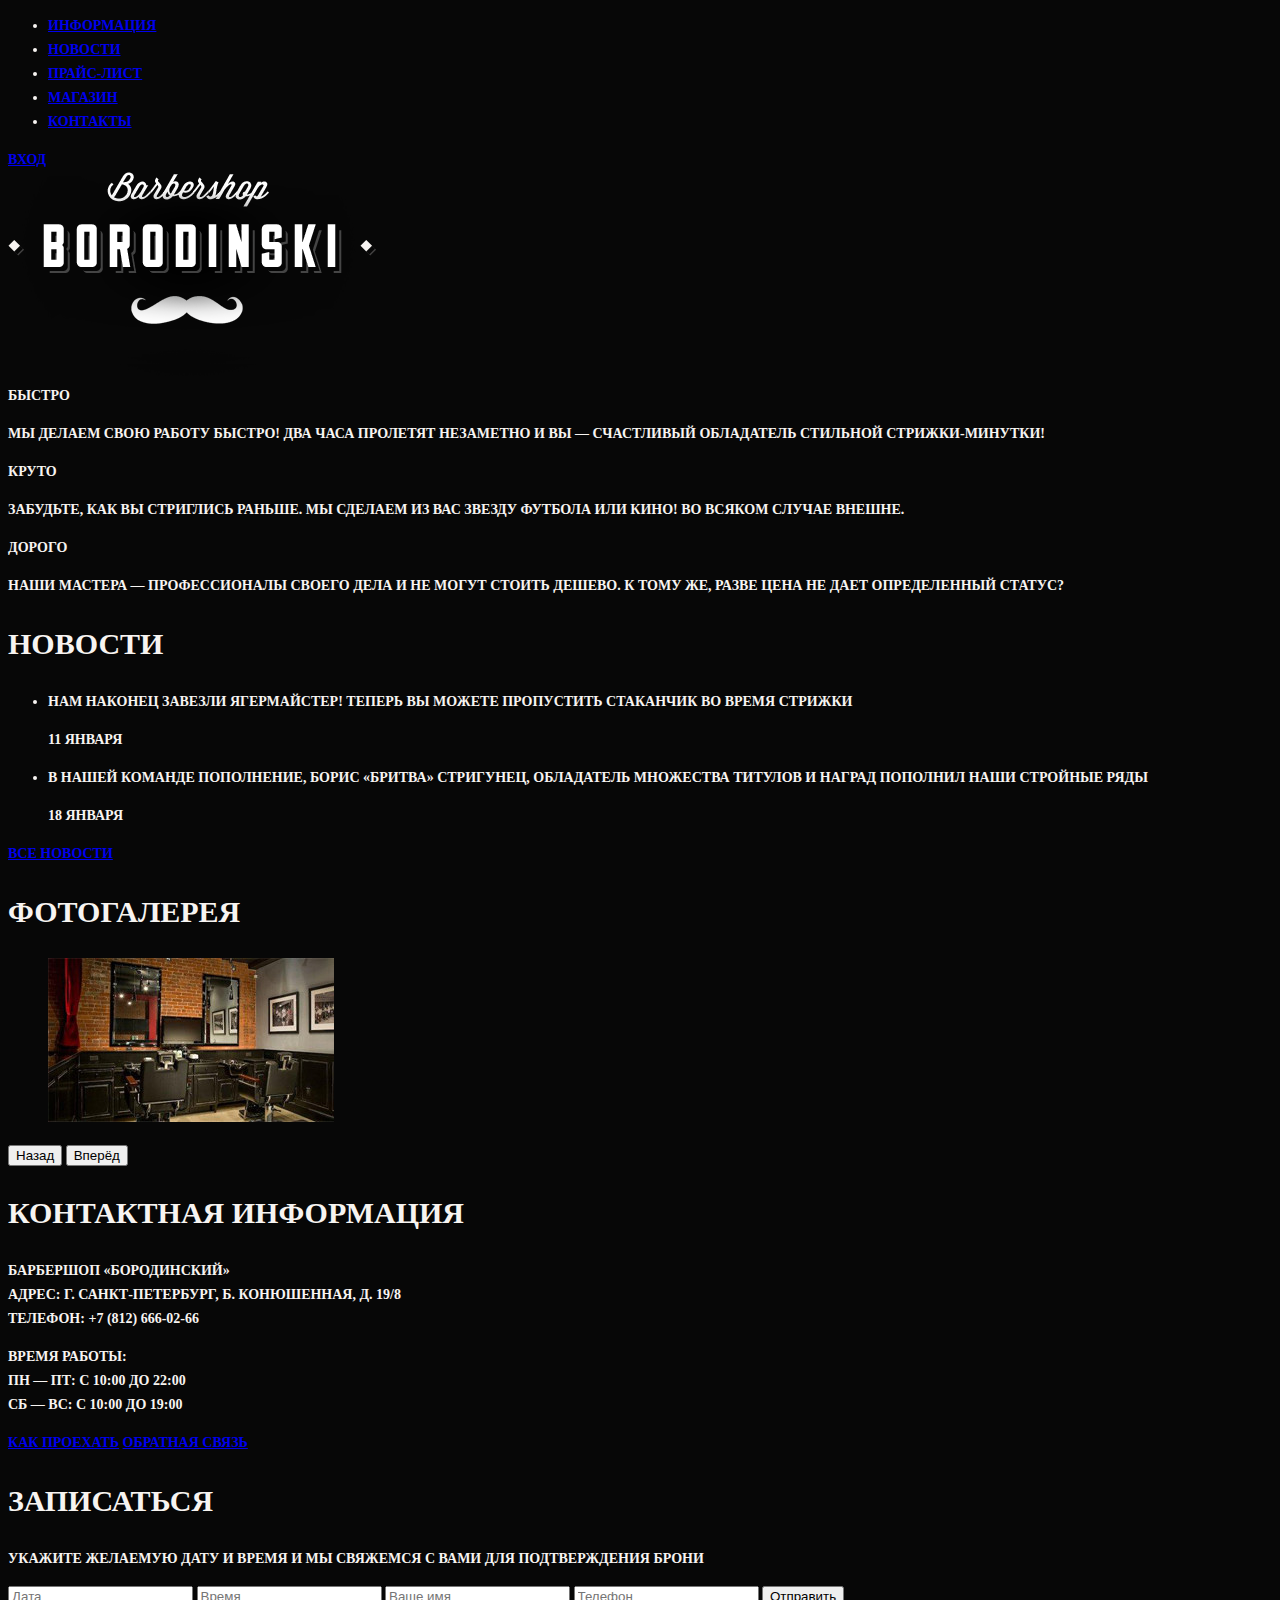
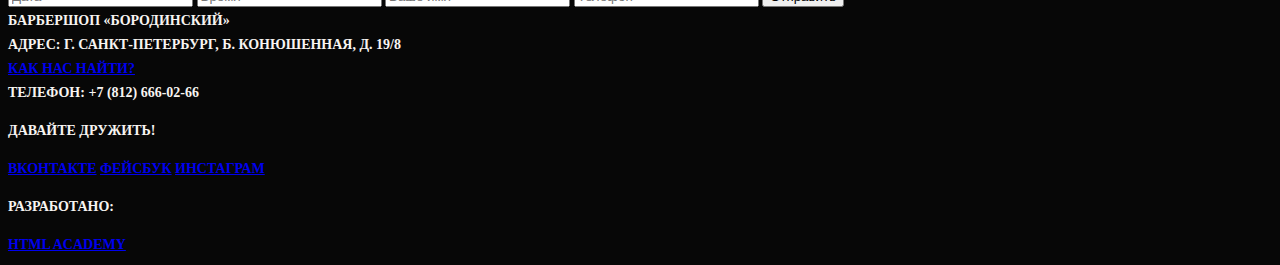
<file: index.html>
<!DOCTYPE html>
<html lang="ru">
  <head>
    <meta charset="utf-8">
    <title>Барбершоп «Бородинский»</title>
    <link rel="stylesheet" href="css/style.css" type="text/css">
  </head>
  <body>
    <header class="main-header">
      <div class="container">
        <nav class="main-navigation">
          <ul>
            <li>
              <a href="#">Информация</a>
            </li>
            <li>
              <a href="#">Новости</a>
            </li>
            <li>
              <a href="#">Прайс-лист</a>
            </li>
            <li>
              <a href="#">Магазин</a>
            </li>
            <li>
              <a href="#">Контакты</a>
            </li>
          </ul>
        </nav>
        <div class="user-block">
          <a class="login" href="#">Вход</a>
        </div>
      </div>
    </header>
    <main class="container">
      <div class="index-logo">
        <img src="img/borodinski-logo.png" width="368" height="204" alt="Бородинский">
      </div>
      <section class="features">
        <div class="features-item">
          <b class="features-name">Быстро</b>
          <p>Мы делаем свою работу быстро! Два часа пролетят незаметно и вы — счастливый обладатель стильной стрижки-минутки!</p>
        </div>
        <div class="features-item">
          <b class="features-name">Круто</b>
          <p>Забудьте, как вы стриглись раньше. Мы сделаем из вас звезду футбола или кино! Во всяком случае внешне.</p>
        </div>
        <div class="features-item">
          <b class="features-name">Дорого</b>
          <p>Наши мастера — профессионалы своего дела и не могут стоить дешево. К тому же, разве цена не дает определенный статус?</p>
        </div>
      </section>
      <div class="index-content">
        <div class="index-content-left">
          <h2 class="index-content-title">Новости</h2>
          <ul class="news-preview">
            <li>
              <p>Нам наконец завезли Ягермайстер! Теперь вы можете пропустить стаканчик во время стрижки</p>
              <time datetime="2016-01-11">11 января</time>
            </li>
            <li>
              <p>В нашей команде пополнение, Борис «Бритва» Стригунец, обладатель множества титулов и наград пополнил наши стройные ряды</p>
              <time datetime="2016-01-18">18 января</time>
            </li>
          </ul>
          <a class="btn" href="#">Все новости</a>
        </div>
        <div class="index-content-right">
          <h2 class="index-content-title">Фотогалерея</h2>
          <div class="gallery">
            <figure class="gallery-content">
              <img src="img/gallery-img.jpg" width="286" height="164" alt="Фотогалерея">
            </figure>
            <button class="btn gallery-prev">Назад</button>
            <button class="btn gallery-next">Вперёд</button>
          </div>
        </div>
      </div>
      <div class="index-content">
        <div class="index-content-left">
          <h2 class="index-content-title">Контактная информация</h2>
          <p>
            Барбершоп «Бородинский»<br>
            Адрес: г. Санкт-Петербург, Б. Конюшенная, д. 19/8<br>
            Телефон: +7 (812) 666-02-66
          </p>
          <p>
            Время работы:<br>
            пн — пт: с 10:00 до 22:00<br>
            сб — вс: с 10:00 до 19:00
          </p>
          <a class="btn" href="#">Как проехать</a>
          <a class="btn" href="#">Обратная связь</a>
        </div>
        <div class="index-content-right">
          <h2 class="index-content-title">Записаться</h2>
          <p>Укажите желаемую дату и время и мы свяжемся с вами для подтверждения брони</p>
          <form class="appointment-form" action="https://echo.htmlacademy.ru" method="post">
            <input type="text" name="date" value="" placeholder="Дата">
            <input type="text" name="time" value="" placeholder="Время">
            <input type="text" name="name" value="" placeholder="Ваше имя">
            <input type="tel" name="phone" value="" placeholder="Телефон">
            <button class="btn" type="submit">Отправить</button>
          </form>
        </div>
      </div>
    </main>
    <footer class="main-footer">
      <div class="container">
        <section class="footer-contacts">
          Барбершоп «Бородинский»<br>
          Адрес: г. Санкт-Петербург, Б. Конюшенная, д. 19/8<br>
          <a href="#">Как нас найти?</a><br>
          Телефон: +7 (812) 666-02-66
        </section>
        <section class="footer-social">
          <p>Давайте дружить!</p>
          <a class="social-btn social-btn-vk" href="#">Вконтакте</a>
          <a class="social-btn social-btn-fb" href="#">Фейсбук</a>
          <a class="social-btn social-btn-inst" href="#">Инстаграм</a>
        </section>
        <section class="footer-copyright">
          <p>Разработано:</p>
          <a class="btn" href="https://htmlacademy.ru">HTML Academy</a>
        </section>
      </div>
    </footer>
  </body>
</html>
</file>
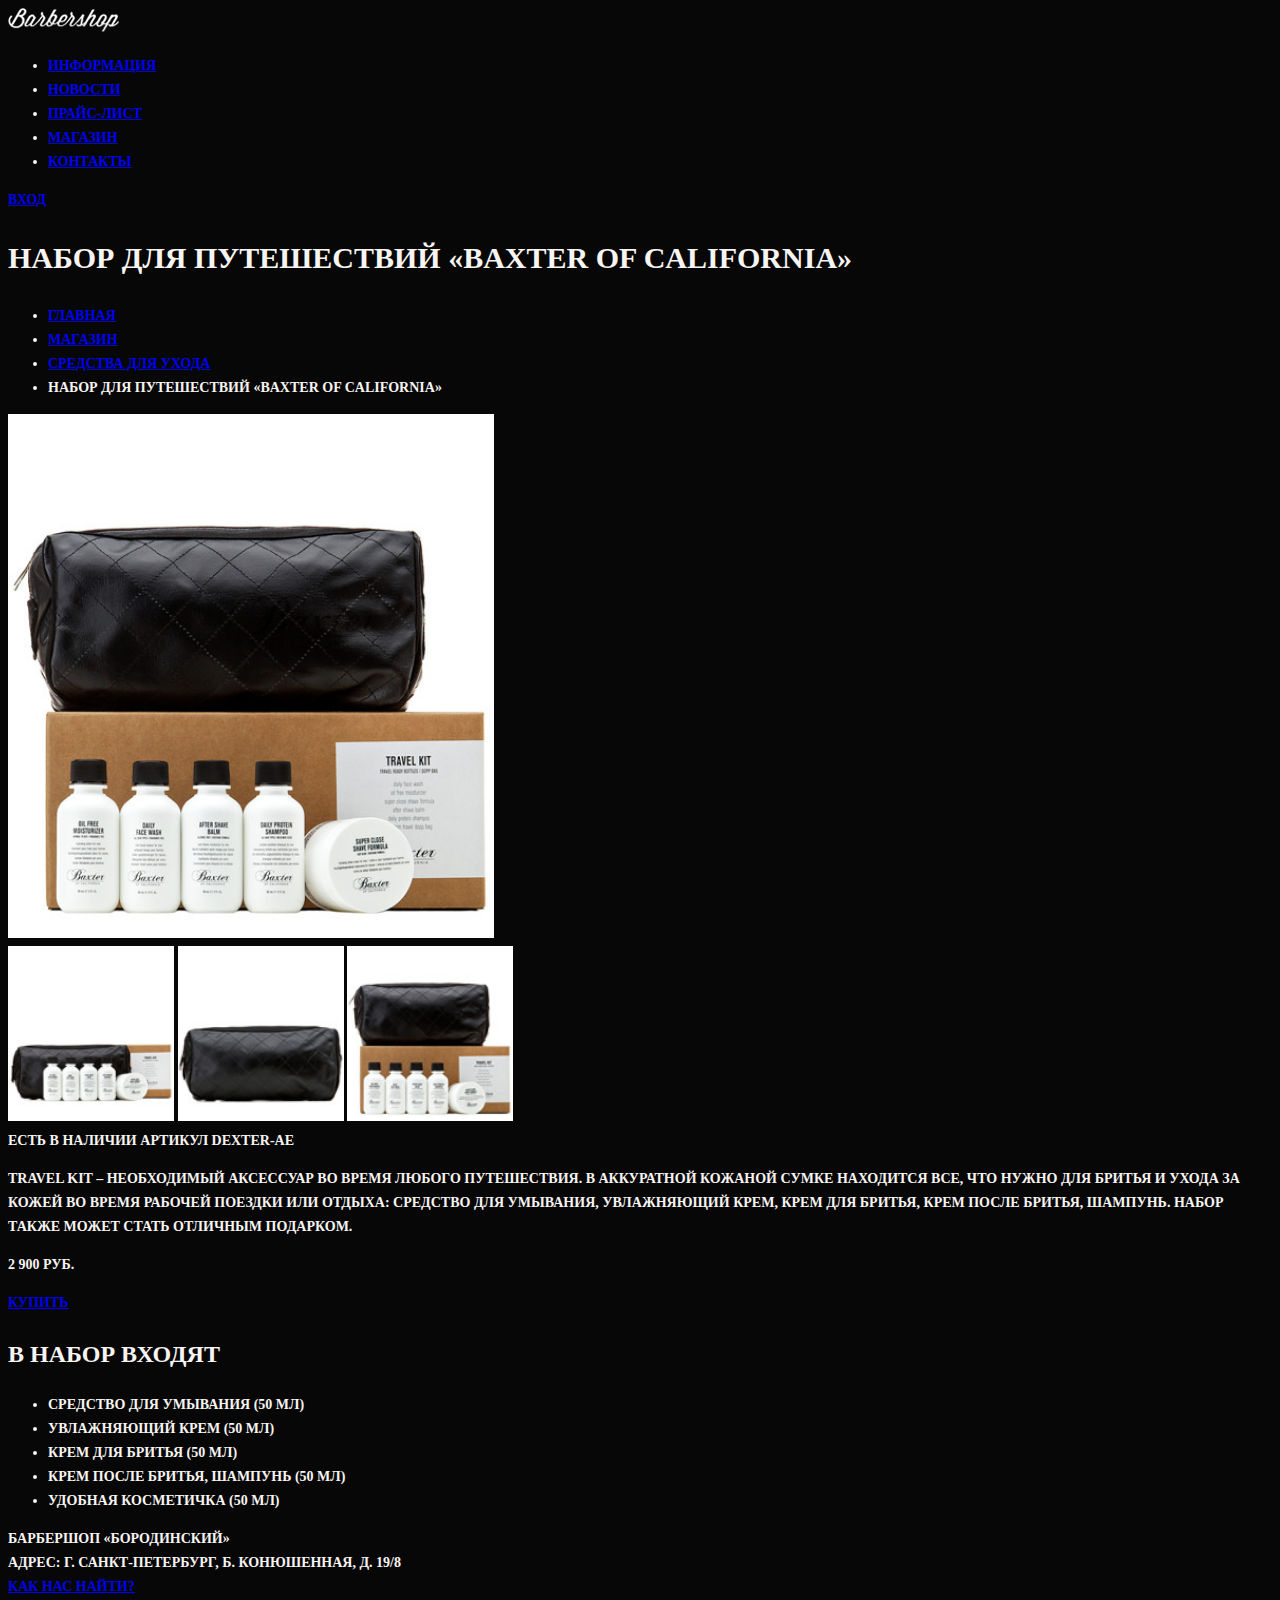
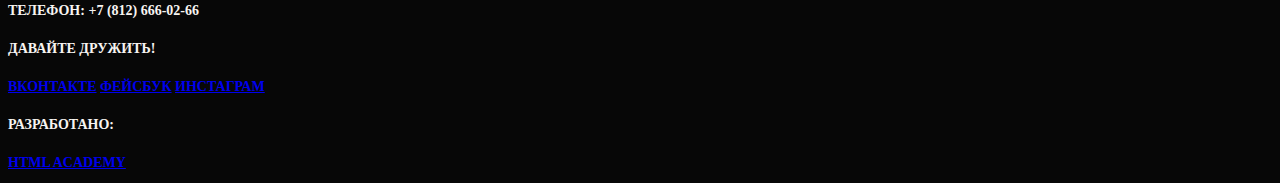
<file: catalog-item.html>
<!DOCTYPE html>
<html lang="ru">
	<head>
		<meta charset="utf-8">
		<title>Набор для путешествий «Baxter of California»</title>
		<link rel="stylesheet" href="css/style.css" type="text/css">
	</head>
	<body>
		<header class="main-header">
			<div class="container">
				<div class="barbershop-logo">
					<img src="img/shop-logo.png" width="111" height="24" alt="logo">
				</div>
				<nav class="main-navigation">
					<ul>
						<li>
							<a href="#">Информация</a>
						</li>
						<li>
							<a href="#">Новости</a>
						</li>
						<li>
							<a href="#">Прайс-лист</a>
						</li>
						<li> 
							<a href="#">Магазин</a>
						</li>
						<li>
							<a href="#">Контакты</a>
						</li>
					</ul>
				</nav>
				<div class="user-block">
					<a class="login" href="#">Вход</a>
				</div>
			</div>
		</header>
		<main class="container">
			<h2>Набор для путешествий «Baxter of California»</h2>
			<div class="breadcrumbs">
				<ul>
					<li>
						<a href="#">Главная</a>
					</li>
					<li>
						<a href="#">Магазин</a>
					</li>
					<li>
						<a href="#">Средства для ухода</a>
					</li>
					<li>
						<span>Набор для путешествий «Baxter of California»</span>
					</li>
				</ul>
			</div>
			<div class="images">
				<div class="image-big">
					<img src="img/item-img-big.jpg" width="486" height="524" alt="Набор для путешествий «Baxter of California»">
				</div>
				<div class="images-small">
					<img src="img/item-img-1.jpg" width="166" height="175" alt="Набор для путешествий «Baxter of California»">
					<img src="img/item-img-2.jpg" width="166" height="175" alt="Набор для путешествий «Baxter of California»">
					<img src="img/item-img-3.jpg" width="166" height="175" alt="Набор для путешествий «Baxter of California»">
				</div>
			</div>
			<div class="item-description">
				<span class="heading">Есть в наличии</span>
				<span class="sign">Артикул dexter-ae</span>
				<p>Travel Kit – необходимый аксессуар во время любого путешествия. В аккуратной кожаной сумке находится все, что нужно для бритья и ухода за кожей во время рабочей поездки или отдыха: средство для умывания, увлажняющий крем, крем для бритья, крем после бритья, шампунь. Набор также может стать отличным подарком.</p>
				<div class="price-block">
						<p>2 900 руб.</p>
						<a href="#">Купить</a>
				</div>
				<h3 class="complectation">В набор входят</h3>
				<ul>
					<li>Средство для умывания (50 мл)</li>
					<li>Увлажняющий крем (50 мл)</li>
					<li>Крем для бритья (50 мл)</li>
					<li>Крем после бритья, шампунь (50 мл)</li>
					<li>Удобная косметичка (50 мл)</li>
				</ul>
			</div>
		</main>
		<footer class="main-footer">
      		<div class="container">
        		<section class="footer-contacts">
         		 	Барбершоп «Бородинский»<br>
         			Адрес: г. Санкт-Петербург, Б. Конюшенная, д. 19/8<br>
          			<a href="#">Как нас найти?</a><br>
          			Телефон: +7 (812) 666-02-66
        		</section>
        		<section class="footer-social">
         		 	<p>Давайте дружить!</p>
          			<a class="social-btn social-btn-vk" href="#">Вконтакте</a>
          			<a class="social-btn social-btn-fb" href="#">Фейсбук</a>
          			<a class="social-btn social-btn-inst" href="#">Инстаграм</a>
        		</section>
        		<section class="footer-copyright">
          			<p>Разработано:</p>
          				<a class="btn" href="https://htmlacademy.ru">HTML Academy</a>
        		</section>
      		</div>
    	</footer>
  	</body>
</html>
</file>
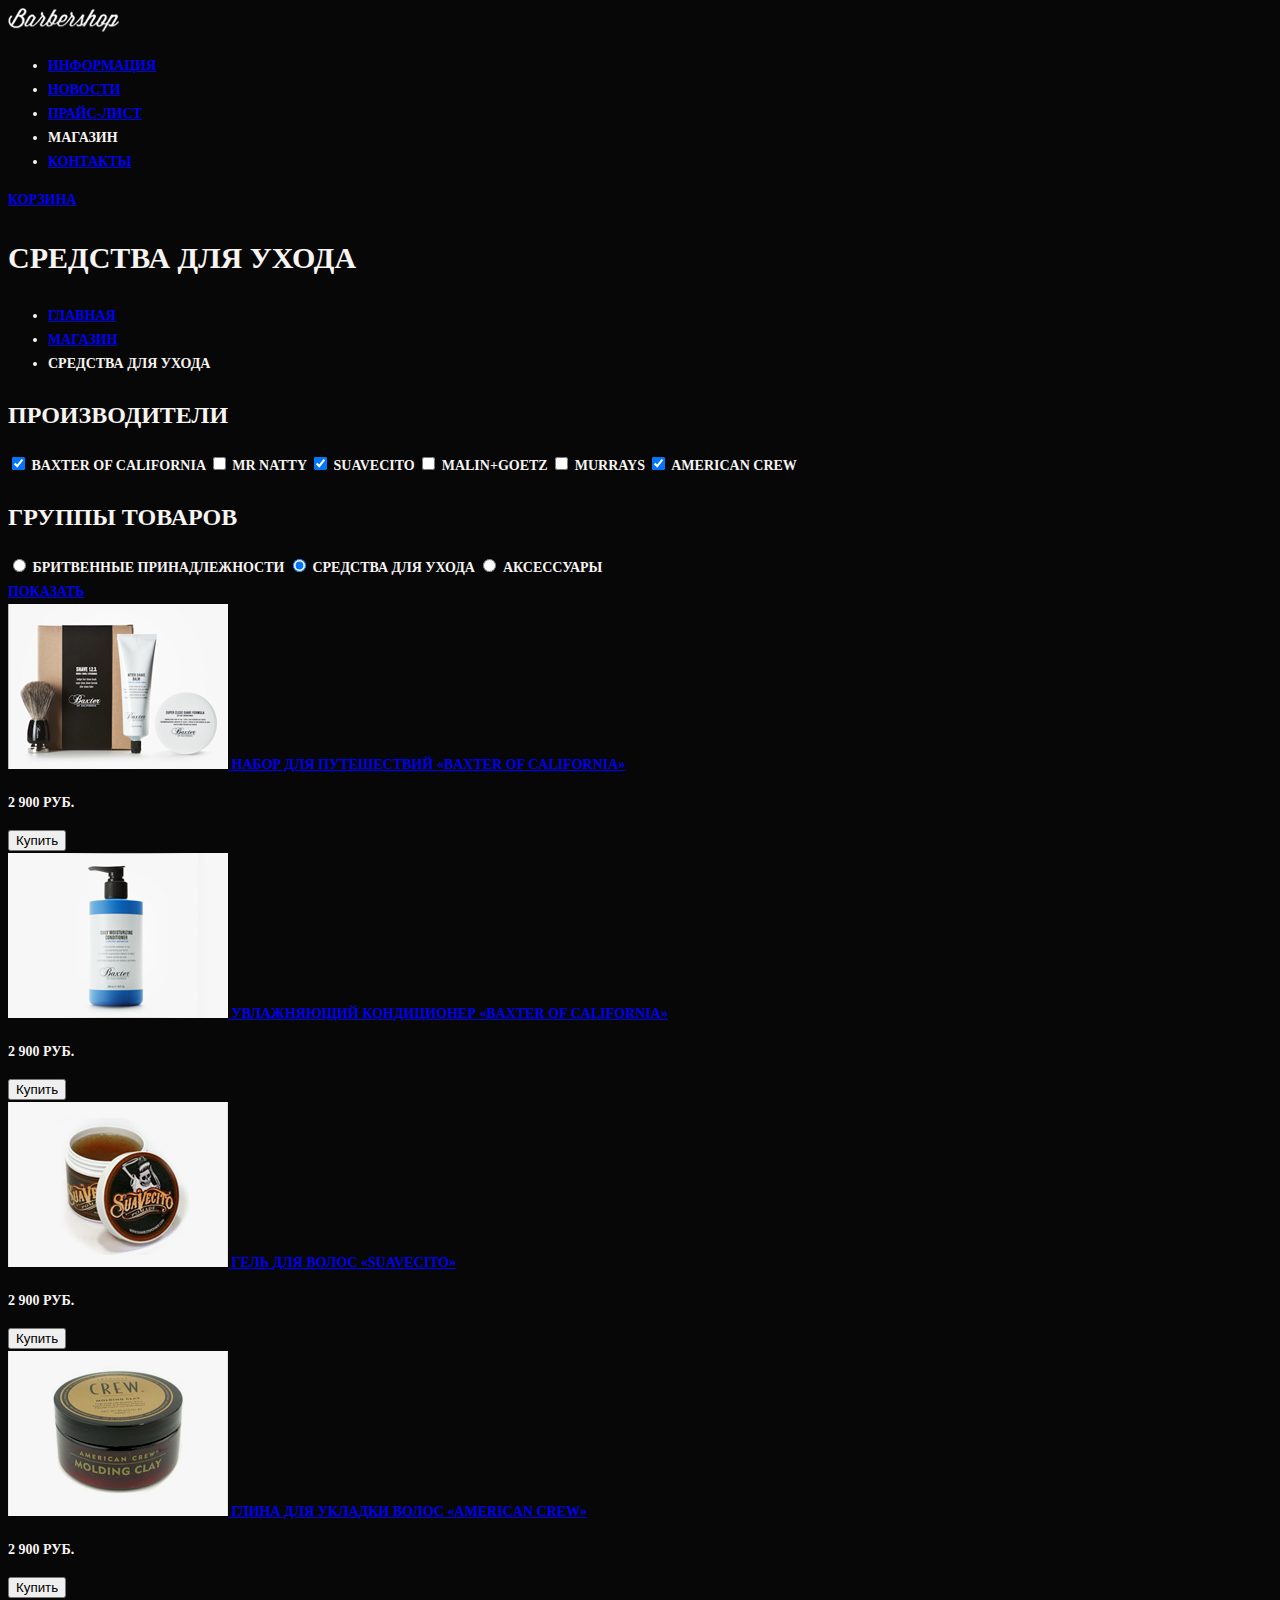
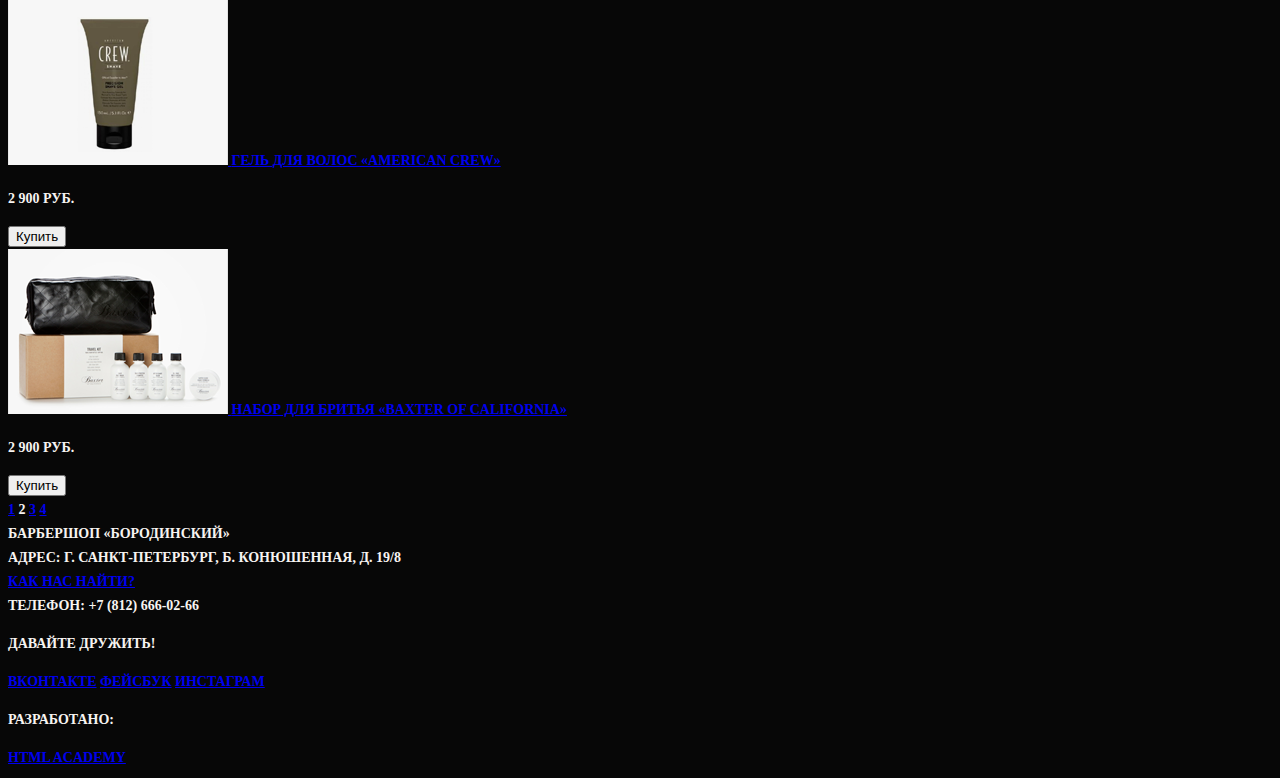
<file: catalog-page.html>
<!DOCTYPE html>
<html lang="ru">
	<head>
		<meta charset="utf-8">
		<title>Магазин</title>
		<link rel="stylesheet" href="css/style.css" type="text/css">
	</head>
	<body>
	<header class="main-header">
		<div class="container">
			<div class="barbershoo-logo">
				<img src="img/shop-logo.png" width="111" height="24">
			</div>
			<nav class="main-nav">
				<ul>
					<li>
						<a href="#">Информация</a>
					</li>
					<li>
						<a href="#">Новости</a>
					</li>
					<li>
						<a href="#">Прайс-лист</a>
					</li>
					<li>
						<span>Магазин</span>
					</li>
					<li>
						<a href="#">Контакты</a>
					</li>
				</ul>
			</nav>
				<div class="user-block">
					<a class="login" href="#">Корзина</a>
				</div>
			</div>
		</header>
		<main class="content">
			<div class="breadcrumbs">
				<h2>Средства для ухода</h2>
				<ul>
					<li>
						<a href="#">Главная</a>
					</li>
					<li>
						<a href="#">Магазин</a>
					</li>
					<li>
						<span>Средства для ухода</span>
					</li>
				</ul>
			</div>
			<div class="left-menu">
				<h3>Производители</h3>
				<form action="show" method="post">
					<input type="checkbox" name="baxter" id="baxter" value="baxter" checked>
					<label for="baxter">Baxter of California</label>
					<input type="checkbox" name="mrnatty" id="mrnatty" value="mrnatty">	
					<label for="mrnatty">Mr Natty</label>
					<input type="checkbox" name="suavecito" id="suavecito" value="suavecito" checked>
					<label for="suavecito">Suavecito</label>
					<input type="checkbox" name="malin-goetz" id="malin-goetz" value="malin-goetz">
					<label for="malin-goetz">Malin+Goetz</label>
					<input type="checkbox" name="murrays" id="murrays" value="murrays">
					<label for="murrays">Murrays</label>
					<input type="checkbox" name="american-crew" id="american-crew" value="american-crew" checked>
					<label for="american-crew">American Crew</label>
				</form>
				<h3>Группы товаров</h3>
				<form action="show" method="post">
					<input type="radio" name="shave" id="shave" value="shave">
					<label for="shave">Бритвенные принадлежности</label>
					<input type="radio" name="care" id="care" value="care" checked>
					<label for="care">Средства для ухода</label>
					<input type="radio" name="accessories" id="accessories" value="accessories">
					<label for="accessories">Аксессуары</label>
				</form>
				<div class="show-btn">
					<a href="#">Показать</a>
				</div>
			</div>
			<div class="catalog">
				<div class="catalog-item">
					<a href="#">
						<img src="img/shop-img-1.png" width="220" height="165" alt="Набор для путешествий «Baxter of California»"/>
					</a>
					<a href="#">Набор для путешествий «Baxter of California»</a>
					<div class="price-block">
						<p>2 900 руб.</p>
						<form>
  							<button type="button">Купить</button> <!-- в спецификации не очень понятна формулировка этого момента: сначала сделала ссылкой, потом вчиталась в это: "Купить" отвечает за отправку формы, при выключенном JavaScript должен осуществляться переход на отдельную страницу", решила переделать в кнопку -->
						</form>
					</div>
				</div>
				<div class="catalog-item">
					<a href="#">
						<img src="img/shop-img-2.png" width="220" height="165" alt="Увлажняющий кондиционер «Baxter of California»"/>
					</a>
					<a href="#">Увлажняющий кондиционер «Baxter of California»</a>
					<div class="price-block">
						<p>2 900 руб.</p>
						<form>
  							<button type="button">Купить</button>
						</form>
					</div>
				</div>
				<div class="catalog-item">
					<a href="#">
						<img src="img/shop-img-3.png" width="220" height="165" alt="Гель для волос «Suavecito»"/>
					</a>
					<a href="#">Гель для волос «Suavecito»</a>
					<div class="price-block">
						<p>2 900 руб.</p>
						<form>
  							<button type="button">Купить</button>
						</form>
					</div>
				</div>
				<div class="catalog-item">
					<a href="#">
						<img src="img/shop-img-4.png" width="220" height="165" alt="Глина для укладки волос «American Crew»">
					</a>
					<a href="#">Глина для укладки волос «American Crew»</a>
					<div class="price-block">
						<p>2 900 руб.</p>
						<form>
  							<button type="button">Купить</button>
						</form>
					</div>
				</div>
				<div class="catalog-item">
					<a href="#">
						<img src="img/shop-img-5.png" width="220" height="165" alt="Гель для волос «American Crew»">
					</a>
					<a href="#">Гель для волос «American Crew»</a>
					<div class="price-block">
						<p>2 900 руб.</p>
						<form>
  							<button type="button">Купить</button>
						</form>
					</div>
				</div>
				<div class="catalog-item">
					<a href="#">
						<img src="img/shop-img-6.png" width="220" height="165" alt="Набор для бритья «Baxter of California»">
					</a>
					<a href="#">Набор для бритья «Baxter of California»</a>
					<div class="price-block">
						<p>2 900 руб.</p>
						<form>
  							<button type="button">Купить</button>
						</form>
					</div>
				</div>
			</div>
			<div class="paginator">
				<a href="#">1</a>
				<span>2</span>
				<a href="#">3</a>
				<a href="#">4</a>
			</div>
		</main>
		<footer class="main-footer">
      		<div class="container">
      			<section class="footer-contacts">
          			Барбершоп «Бородинский»<br>
          			Адрес: г. Санкт-Петербург, Б. Конюшенная, д. 19/8<br>
          			<a href="#">Как нас найти?</a><br>
          			Телефон: +7 (812) 666-02-66
        		</section>
        		<section class="footer-social">
          			<p>Давайте дружить!</p>
          			<a class="social-btn social-btn-vk" href="#">Вконтакте</a>
          			<a class="social-btn social-btn-fb" href="#">Фейсбук</a>
         			<a class="social-btn social-btn-inst" href="#">Инстаграм</a>
        		</section>
        		<section class="footer-copyright">
          			<p>Разработано:</p>
          				<a class="btn" href="https://htmlacademy.ru">HTML Academy</a>
        		</section>
      		</div>
    	</footer>
  	</body>
</html>
</file>
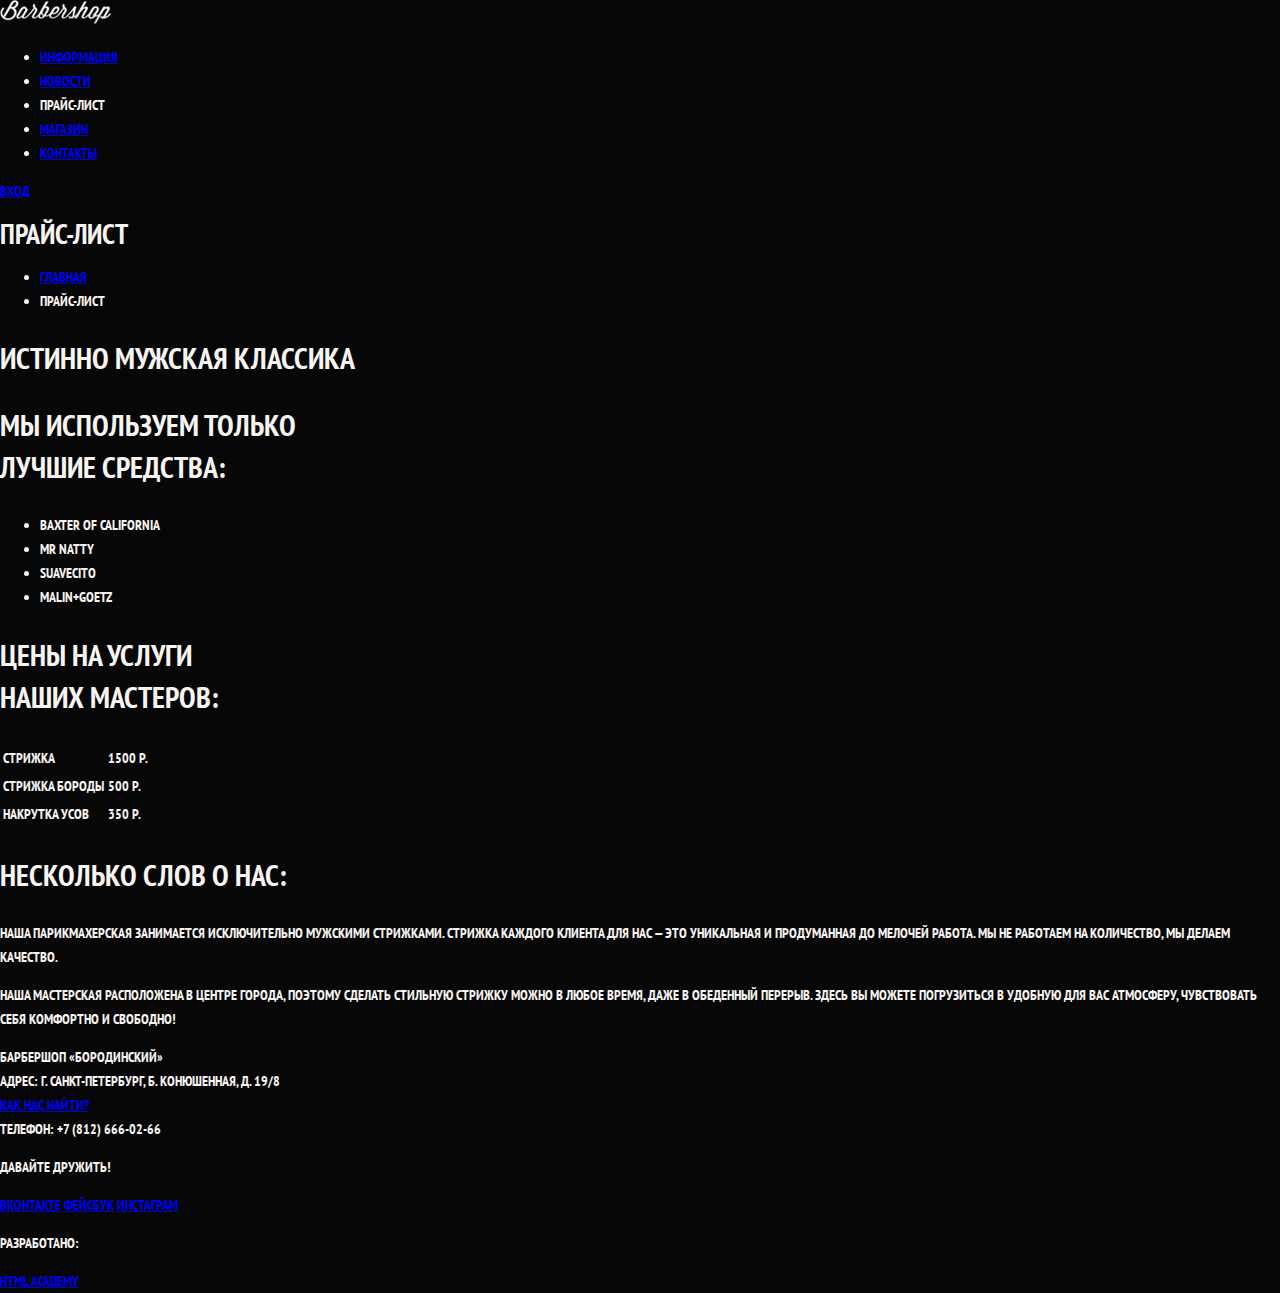
<file: price.html>
<!DOCTYPE html>
<html lang="ru">
  <head>
    <meta charset="utf-8">
    <title>Барбершоп «Бородинский»</title>
    <link rel="stylesheet" href="css/normalize.css" type="text/css">
    <link rel="stylesheet" href="css/style.css" type="text/css">
    <link rel="stylesheet" href="https://fonts.googleapis.com/css?family=PT+Sans+Narrow:400,700&amp;subset=latin,cyrillic">
  </head>
  <body class="inner-page">
    <header class="main-header">
      <div class="container clearfix">
        <nav class="main-navigation">
        	<a class="logo-inner" href="#">
        		<img src="img/shop-logo.png" width="111" height="24" alt="Барбершоп «Бородинский»">
        	</a>
          <ul>
            <li>
              <a href="#">Информация</a>
            </li>
            <li>
              <a href="#">Новости</a>
            </li>
            <li class="active">
                <a>Прайс-лист</a>
            </li>
            <li>
              <a href="#">Магазин</a>
            </li>
            <li>
              <a href="#">Контакты</a>
            </li>
          </ul>
        </nav>
        <div class="user-block">
          <a class="login" href="#">Вход</a>
        </div>
      </div>
    </header>

    <main class="container">
      <div class="inner-page-title">
        <h1>Прайс-лист</h1>
        <ul class="breadcrumbs">
          <li>
            <a href="index.html">Главная</a>
          </li>
          <li class="current">Прайс-лист</li>
        </ul>
      </div>
      <div class="inner-content">
        <div class="big-heading">
          <h2>Истинно мужская классика</h2>
        </div>
        <div class="inner-columns clearfix">
        <div class="inner-column-left">
          <h2>Мы используем только<br> лучшие средства:</h2>
            <ul class="custom-list-1">
              <li>Baxter of California</li>
              <li>Mr Natty</li>
              <li>Suavecito</li>
              <li>Malin+Goetz</li>
            </ul>
        </div>
        <div class="inner-column-right">
          <h2>Цены на услуги<br> наших мастеров:</h2>
          <table class="prices-table">
            <tr>
              <td>Стрижка</td>
              <td>1500 р.</td>
            </tr>
            <tr>
              <td>Стрижка бороды</td>
              <td>500 р.</td>
            </tr>
            <tr>
              <td>Накрутка усов</td>
              <td>350 р.</td>
            </tr>
          </table>
        </div>
      </div>
      <div class="inner-columns clearfix">
        <h2>Несколько слов о нас:</h2>
          <div class="inner-column-left">
            <p class="short-text">Наша парикмахерская занимается исключительно мужскими стрижками. Стрижка каждого клиента для нас — это уникальная и продуманная до мелочей работа. Мы не работаем на количество, мы делаем качество.</p>
          </div>
          <div class="inner-column-right">
            <p class="short-text">Наша мастерская расположена в центре города, поэтому сделать стильную стрижку можно в любое время, даже в обеденный перерыв. Здесь вы можете погрузиться в удобную для вас атмосферу, чувствовать себя комфортно и свободно!</p>
          </div>
        </div>
      </div>
    </main>


     <footer class="main-footer">
      <div class="container clearfix">
        <section class="footer-contacts">
          Барбершоп «Бородинский»<br>
          Адрес: г. Санкт-Петербург, Б. Конюшенная, д. 19/8<br>
          <a href="#">Как нас найти?</a><br>
          Телефон: +7 (812) 666-02-66
        </section>
        <section class="footer-social">
          <p>Давайте дружить!</p>
          <a class="social-btn social-btn-vk" href="#">Вконтакте</a>
          <a class="social-btn social-btn-fb" href="#">Фейсбук</a>
          <a class="social-btn social-btn-inst" href="#">Инстаграм</a>
        </section>
        <section class="footer-copyright">
          <p>Разработано:</p>
          <a class="btn" href="https://htmlacademy.ru">HTML Academy</a>
        </section>
      </div>
    </footer>
  </body>
</html>
</file>
<file: css/style.css>
body {
	font-family:"PT Sans Narrow";
	font-weight: bold;
	font-size: 14px;
	line-height: 24px;
	text-transform: uppercase;
	background-color:#070707;
	color:#f7f4f1;
}
h2 {
	font-size: 30px;
	line-height: 42px;
/*	color:#000000; - закомментила, потому что у блока должен быть белый фон, а пока всему body задан черный
*/}
h3 {
	font-size: 24px;
	line-height: 30px;
}
</file>
